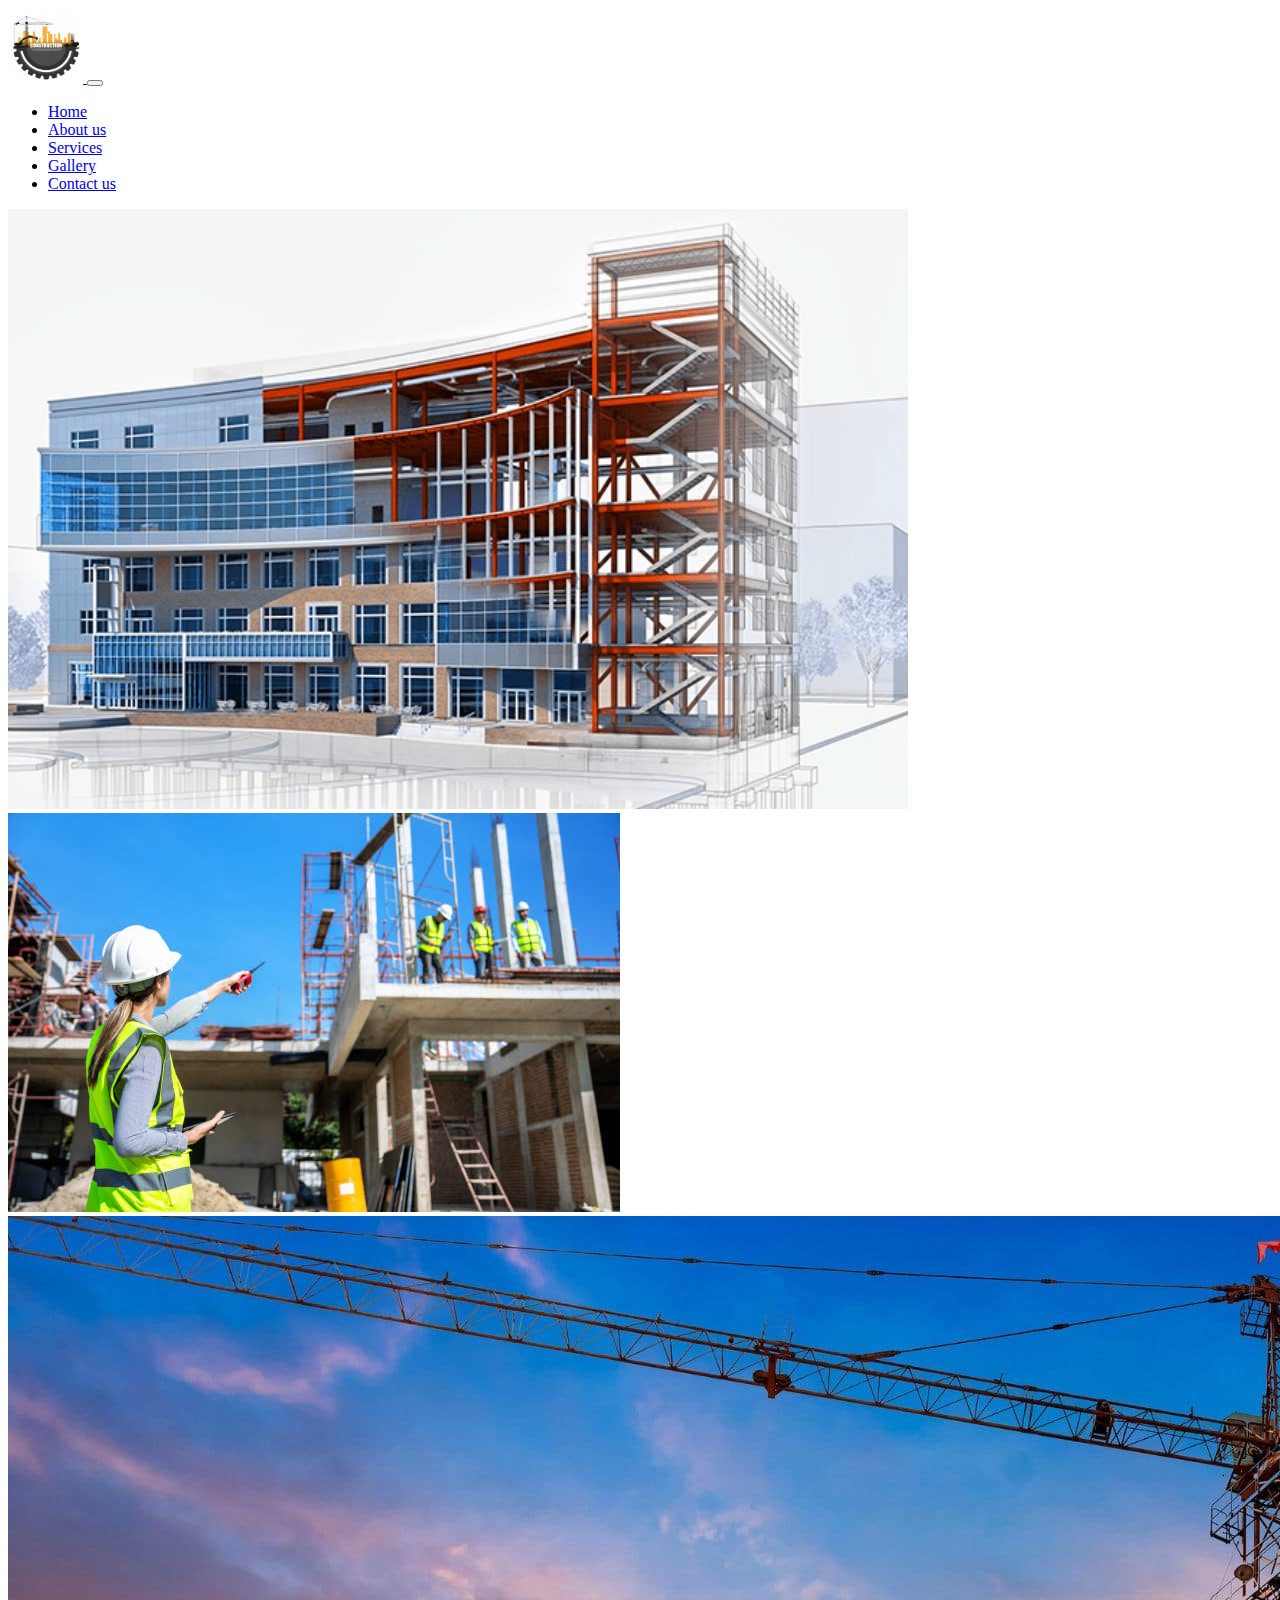
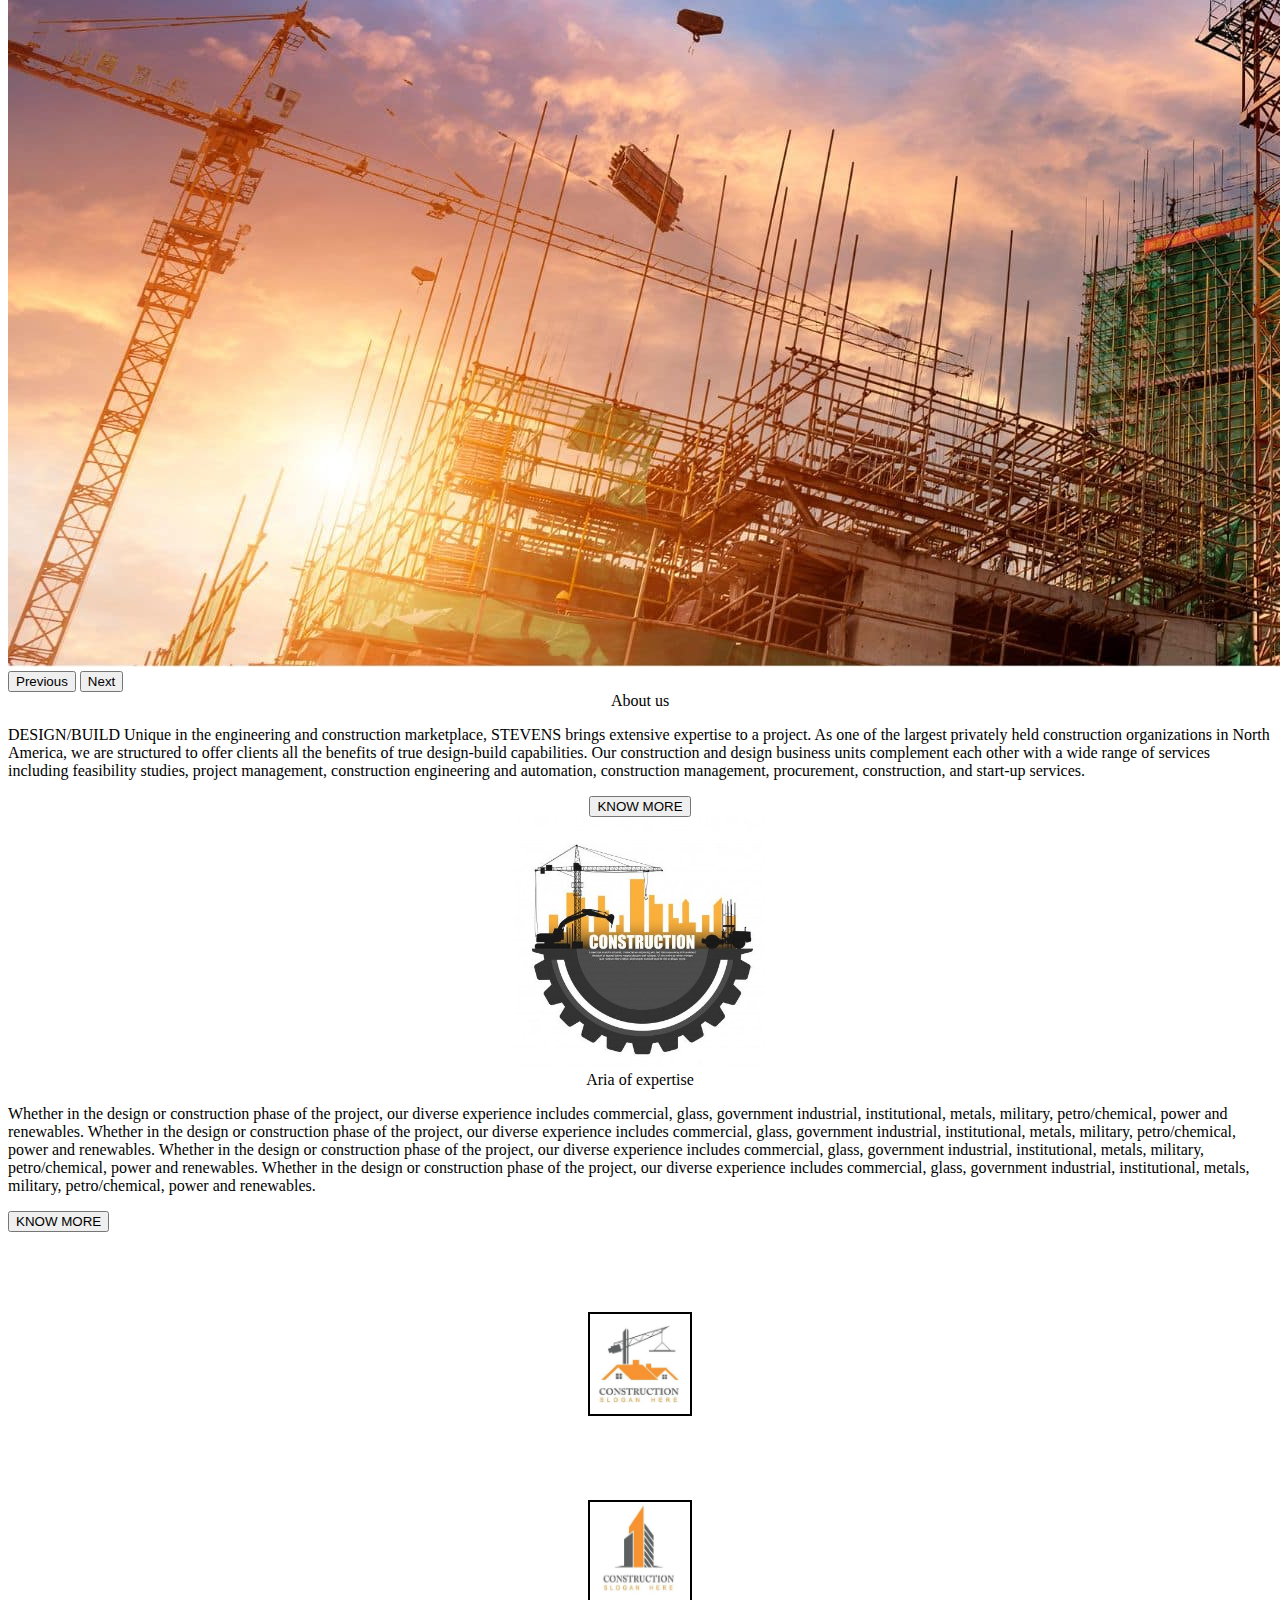
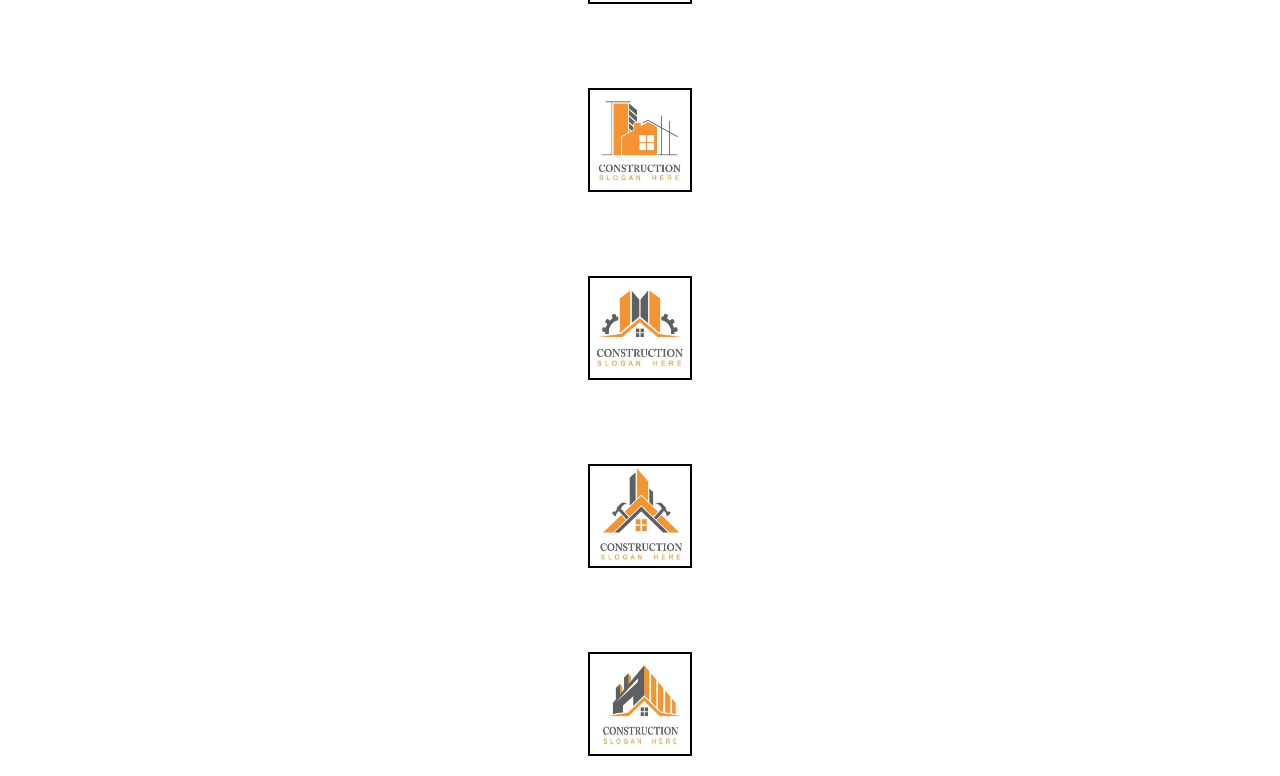
<file: index.html>
<!DOCTYPE html>
<html>
<head>
	<meta charset="utf-8">
	<meta name="viewport" content="width=device-width, initial-scale=1">
	<title>Home</title>
	<link href="https://cdn.jsdelivr.net/npm/bootstrap@5.0.2/dist/css/bootstrap.min.css" rel="stylesheet" integrity="sha384-EVSTQN3/azprG1Anm3QDgpJLIm9Nao0Yz1ztcQTwFspd3yD65VohhpuuCOmLASjC" crossorigin="anonymous">
	<script src="https://cdn.jsdelivr.net/npm/bootstrap@5.0.2/dist/js/bootstrap.bundle.min.js" integrity="sha384-MrcW6ZMFYlzcLA8Nl+NtUVF0sA7MsXsP1UyJoMp4YLEuNSfAP+JcXn/tWtIaxVXM" crossorigin="anonymous"></script>
	<link rel="stylesheet" type="text/css" href="style.css">
	<link rel="stylesheet" type="text/css" href="">
	
</head>
<body>
 <section class="header-section">
   <div class="container bg-warning ">
		<div class="row ">
				<nav class="navbar navbar-expand-lg  ">
				  <div class="container ">
				    <a class="navbar-brand" href="#">
				      <img src="./image/logo1.jpg" alt="" width="75" height="75">
				   		 </a>
						    <button class="navbar-toggler " type="button" data-bs-toggle="collapse" data-bs-target="#navbarNav" aria-controls="navbarNav" aria-expanded="false" aria-label="Toggle navigation">
						      <span class="navbar-toggler-icon"></span>
						    </button>
						   <div class="collapse navbar-collapse ms-5 ps-5" id="navbarNav">
					       <ul class="navbar-nav h3 me-auto mb-2 mb-lg-0 ">
					        <li class="nav-item ps-5">
					          <a class="nav-link active text-uppercase fw-bold text-secondary" aria-current="page" href="#">Home</a>
					        </li>
					        <li class="nav-item ps-4">
					          <a class="nav-link text-uppercase fw-bold text-secondary" href="#">About us</a>
					        </li>
					        <li class="nav-item ps-4">
					          <a class="nav-link text-uppercase fw-bold text-secondary" href="#">Services</a>
					        </li>
					        <li class="nav-item ps-4">
					          <a class="nav-link text-uppercase fw-bold text-secondary " href="#">Gallery</a>
					        </li>
					        <li class="nav-item ps-4">
					          <a class="nav-link  text-uppercase fw-bold text-secondary" href="#">Contact us</a>
					        </li>
					      </ul>
					    </div>
					  </div>
					</nav>
			</div>
		</div>
 </section>
 <section class="slide-section">
 	<div class="container w-100 ">
		<div class="row">
			<div class="col-lg-12  d-bock w-100 h-50 ">
				  <div id="carouselExampleControls" class="carousel slide " data-bs-ride="carousel">
					  <div class="carousel-inner ">
					    <div class="carousel-item active ">
					      <img src="./image/bg construction.jpg" class="d-block w-100  " alt="...">
					    </div>
					    <div class="carousel-item">
					      <img src="./image/bg construction1.jpg" class="d-block w-100 " alt="...">
					    </div>
					    <div class="carousel-item">
					      <img src="./image/bg construction2.jpg" class="d-block w-100 " alt="...">
					    </div>
							  </div>
							  <button class="carousel-control-prev" type="button" data-bs-target="#carouselExampleControls" data-bs-slide="prev">
							    <span class="carousel-control-prev-icon" aria-hidden="true"></span>
							    <span class="visually-hidden">Previous</span>
							  </button>
							  <button class="carousel-control-next" type="button" data-bs-target="#carouselExampleControls" data-bs-slide="next">
					    <span class="carousel-control-next-icon" aria-hidden="true"></span>
					    <span class="visually-hidden">Next</span>
					  </button>
					</div>
				  </div>
				</div>
			</div>
		</div>
	</div>
 </section>
 <section class="about-section">
 	<div class="container">
		<div class="row">
			<div class="col-sm-8  mt-5">
				<center class="text-orange mb-4 h2" >About us</center>
				<p>					DESIGN/BUILD
				Unique in the engineering and construction marketplace, STEVENS brings extensive expertise to a project. As one of the largest privately held construction organizations in North America, we are structured to offer clients all the benefits of true design-build capabilities. 

				Our construction and design business units complement each other with a wide range of services including feasibility studies, project management, construction engineering and automation, construction management, procurement, construction, and start-up services. </p>
				<center><div  class=" m-3"><button type="button" class="btn btn-light border">KNOW MORE</button></div></center>
			</div>
			<div class="col-sm-4  mt-5">
				<center><img src="./image/logo1.jpg " width="250px" height="250" class="p-4 mb-2"></center>
			</div>
		</div>
	</div>
</section>
<section class="ariaofexpertise-section">
	<script src="https://ajax.googleapis.com/ajax/libs/jquery/3.6.0/jquery.min.js"></script>
	<script type="text/javascript" src="script.js"></script>
 	<div class="container">
		<div class="row ">
			<div class="col-sm-4 bg-info "> 
				<center class="h2 text-white " >Aria of expertise </center>
					<p class="text-white ">Whether in the design or construction phase of the project, our diverse experience includes commercial, glass, government industrial, institutional, metals, military, petro/chemical, power and renewables.
					Whether in the design or construction phase of the project, our diverse experience includes commercial, glass, government industrial, institutional, metals, military, petro/chemical, power and renewables.
				Whether in the design or construction phase of the project, our diverse experience includes commercial, glass, government industrial, institutional, metals, military, petro/chemical, power and renewables.
				Whether in the design or construction phase of the project, our diverse experience includes commercial, glass, government industrial, institutional, metals, military, petro/chemical, power and renewables.</p> 
			
			<div  class=" m-3"><button type="button" class="btn btn-info border">KNOW MORE</button></div>
			</div>
			<div class="col-sm-8 bg-dark ">
				<div class="row h-50 ">
					<div class="col-sm-6 col-md-4 W-50 bg1 " style=" padding-top: 80px; cover;"><center><img src="./image/icon01.jpg"class=" W-50 center " ></center> </div>
					<div class="col-sm-6 col-md-4 W-50 bg2" style=" padding-top: 80px; background-size: cover;"><center><img src="./image/icon02.jpg"class=" W-50 center" ></center> </div>
					<div class="col-sm-6 col-md-4 W-50 bg3" style="padding-top: 80px; background-size: cover;"><center><img src="./image/icon03.jpg"class=" W-50 center" ></center> </div>
				</div>
				<div class="row h-50 ">
					<div class="col-sm-6 col-md-4 W-50 bg4"style="padding-top: 80px; background-size: cover;"><center><img src="./image/icon04.jpg"class=" W-50 center" ></center> </div>
					<div class="col-sm-6 col-md-4 W-50 bg5"style="padding-top: 80px; background-size: cover;"><center><img src="./image/icon05.jpg"class=" W-50 center" ></center> </div>
					<div class="col-sm-6 col-md-4 W-50 bg6"style="padding-top: 80px; background-size: cover;"><center><img src="./image/icon06.jpg"class=" W-50 center" ></center> </div>
				</div>
			</div>
		</div>
	</div>
</section>
<footer class=" footer pt-5 pb-4">
	<center><p class=" h5 "></p></center>
</footer> 

</body>
</html>
</file>
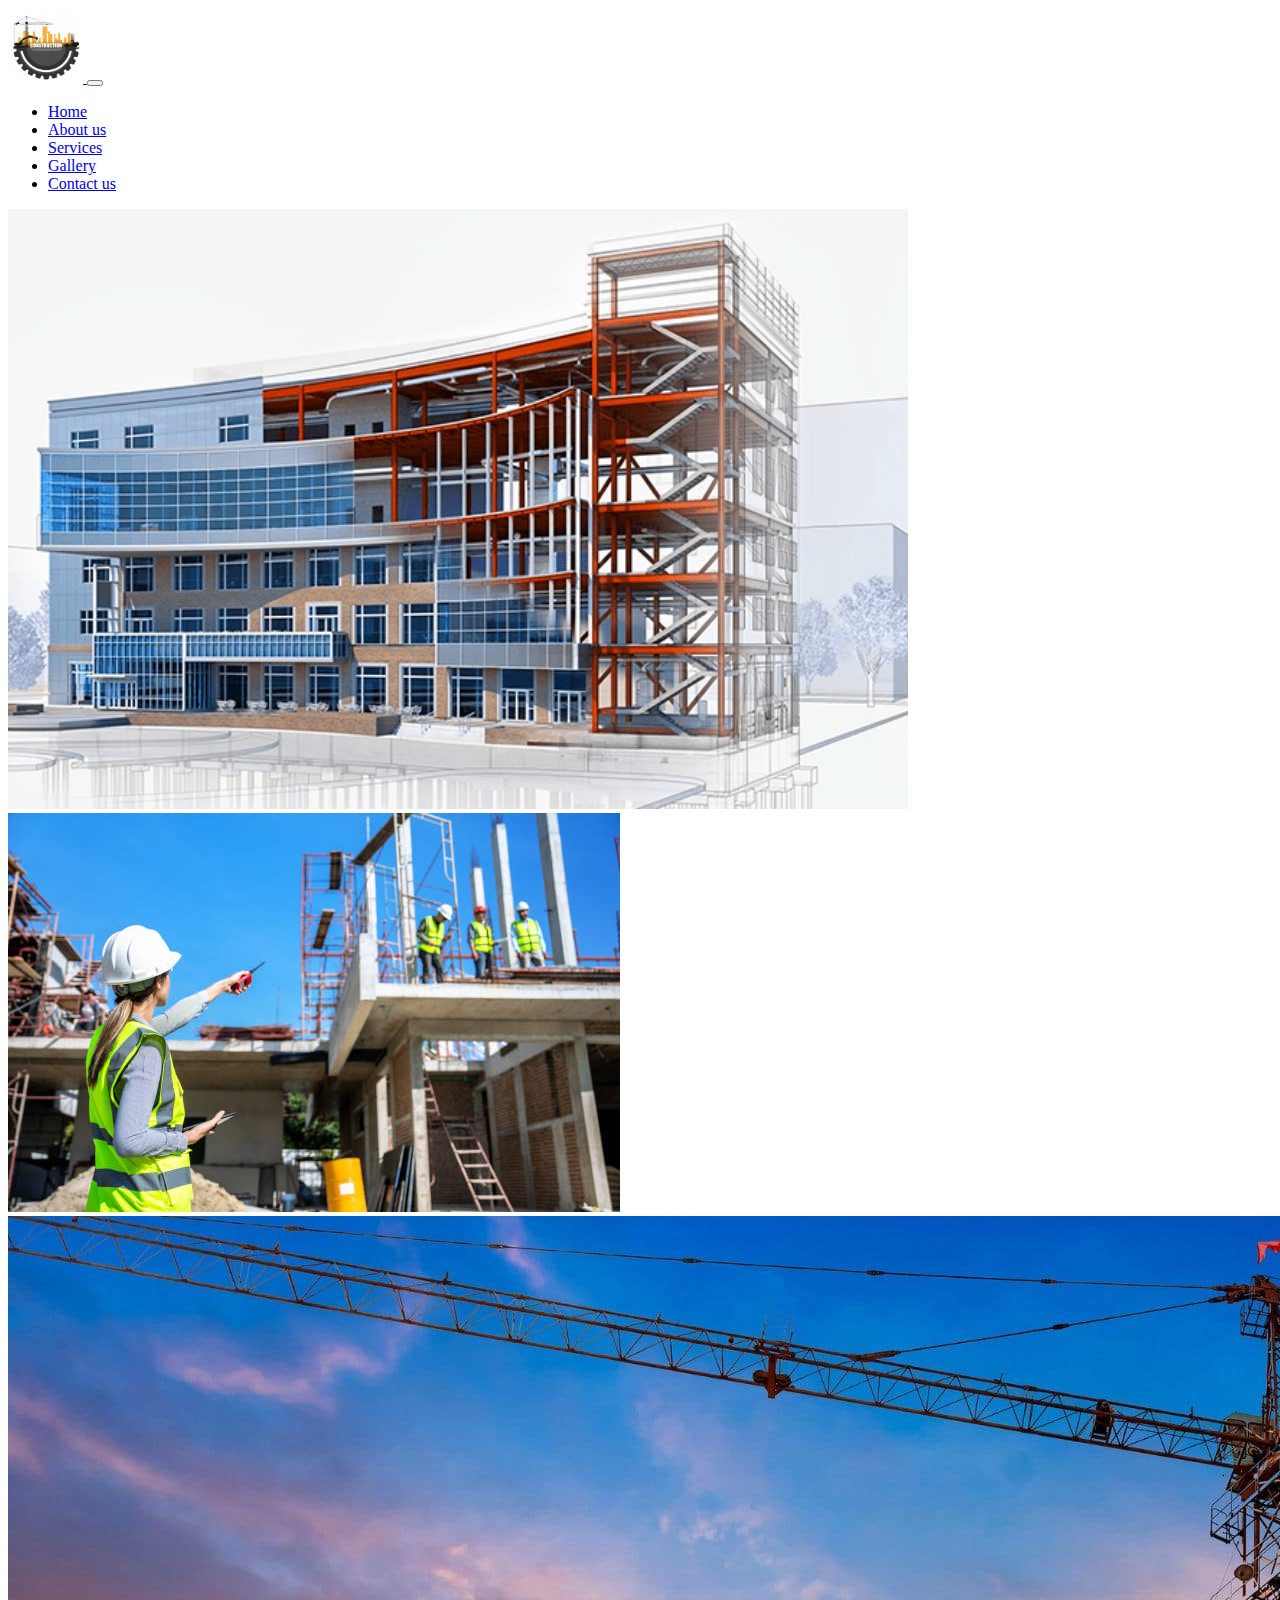
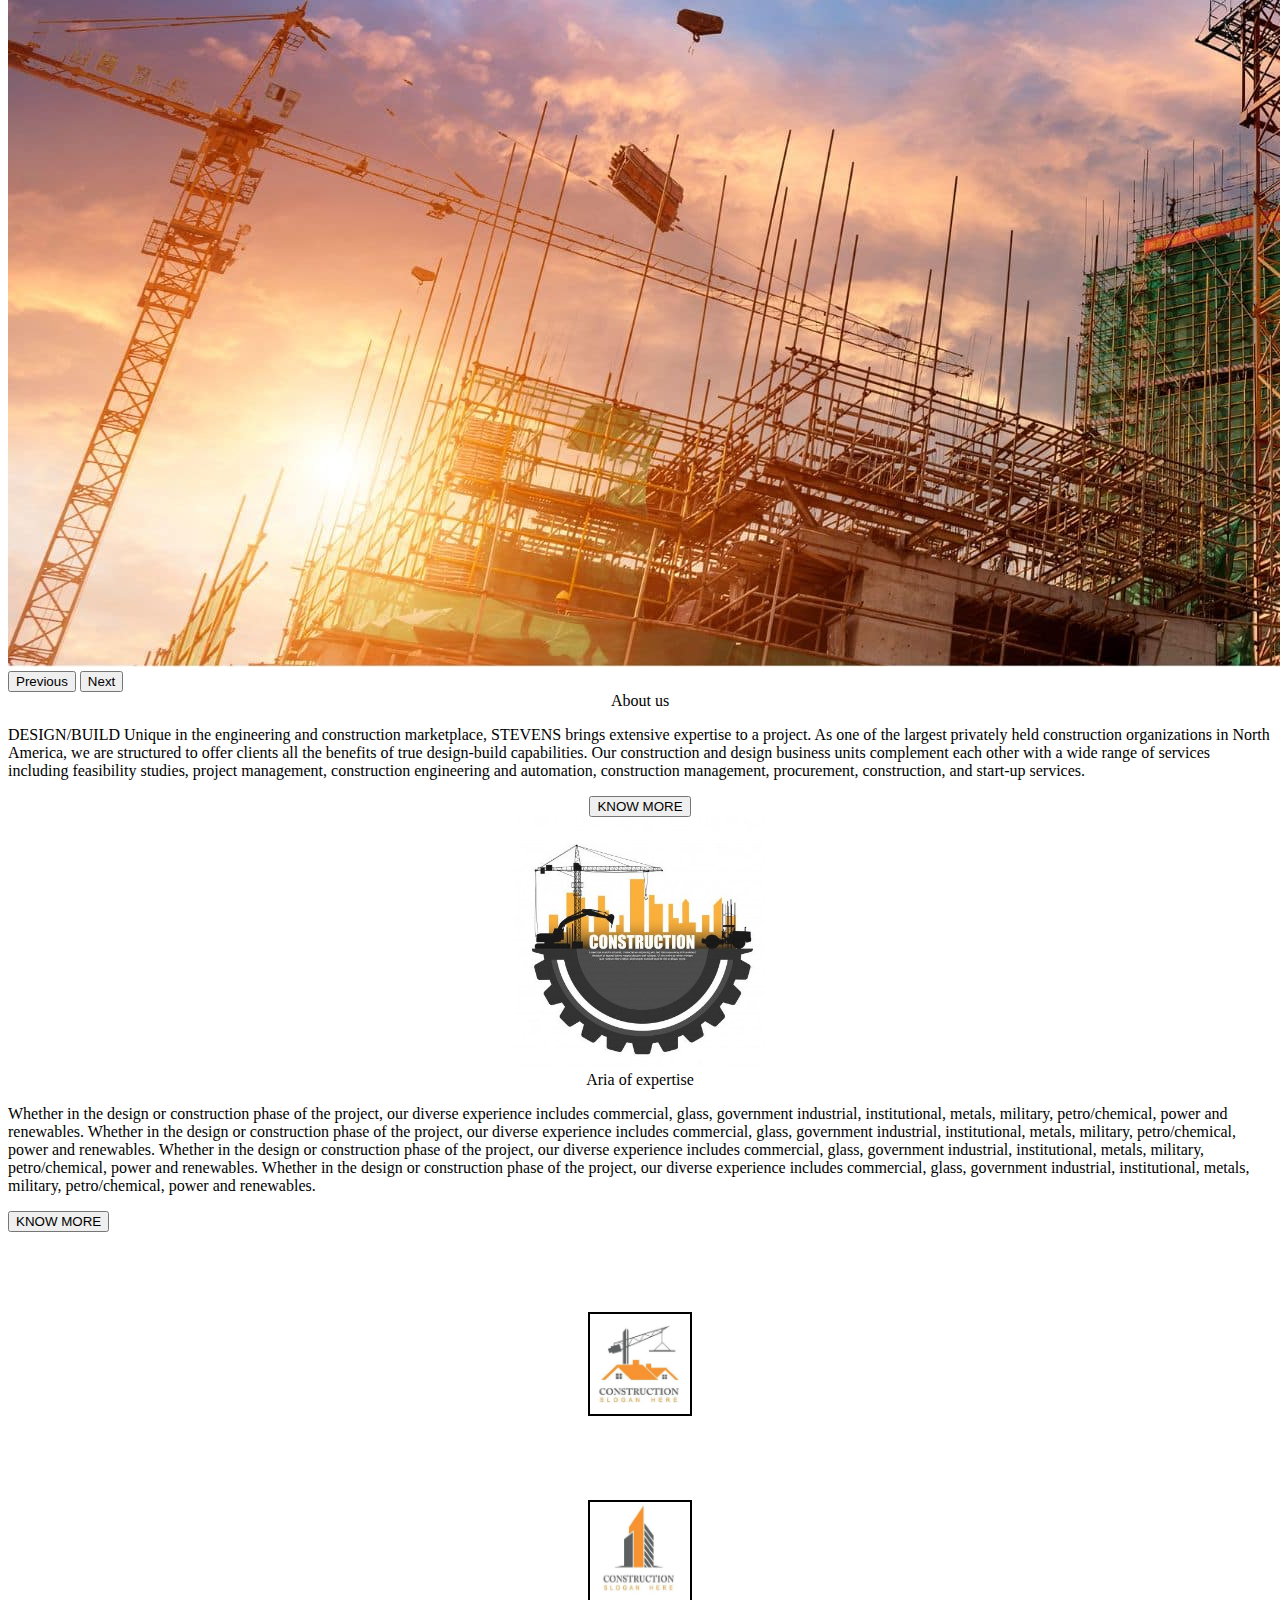
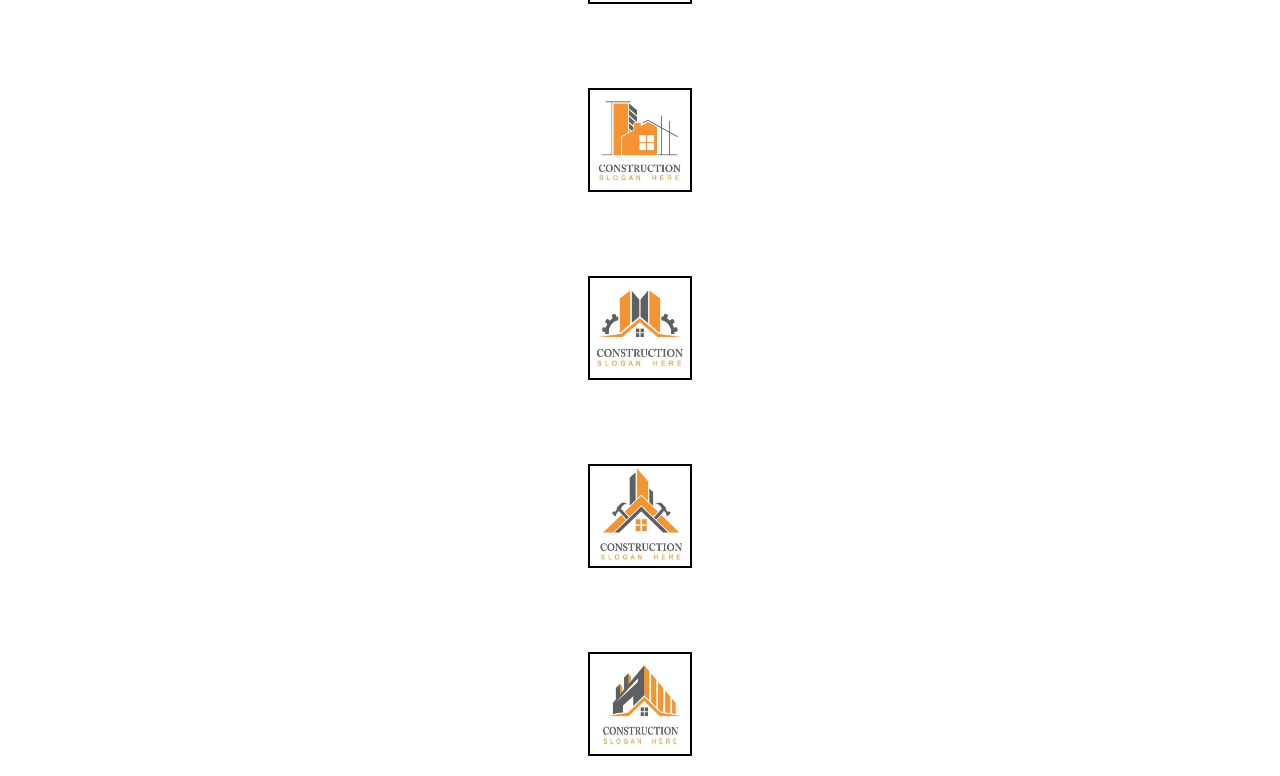
<file: intex.html>
<!DOCTYPE html>
<html>
<head>
	<meta charset="utf-8">
	<meta name="viewport" content="width=device-width, initial-scale=1">
	<title>Home</title>
	<link href="https://cdn.jsdelivr.net/npm/bootstrap@5.0.2/dist/css/bootstrap.min.css" rel="stylesheet" integrity="sha384-EVSTQN3/azprG1Anm3QDgpJLIm9Nao0Yz1ztcQTwFspd3yD65VohhpuuCOmLASjC" crossorigin="anonymous">
	<script src="https://cdn.jsdelivr.net/npm/bootstrap@5.0.2/dist/js/bootstrap.bundle.min.js" integrity="sha384-MrcW6ZMFYlzcLA8Nl+NtUVF0sA7MsXsP1UyJoMp4YLEuNSfAP+JcXn/tWtIaxVXM" crossorigin="anonymous"></script>
	<link rel="stylesheet" type="text/css" href="style.css">
	<link rel="stylesheet" type="text/css" href="">
	
</head>
<body>
 <section class="header-section">
   <div class="container bg-warning ">
		<div class="row ">
				<nav class="navbar navbar-expand-lg  ">
				  <div class="container ">
				    <a class="navbar-brand" href="#">
				      <img src="./image/logo1.jpg" alt="" width="75" height="75">
				   		 </a>
						    <button class="navbar-toggler " type="button" data-bs-toggle="collapse" data-bs-target="#navbarNav" aria-controls="navbarNav" aria-expanded="false" aria-label="Toggle navigation">
						      <span class="navbar-toggler-icon"></span>
						    </button>
						   <div class="collapse navbar-collapse ms-5 ps-5" id="navbarNav">
					      <ul class="navbar-nav h3 me-auto mb-2 mb-lg-0 ">
					        <li class="nav-item ps-5">
					          <a class="nav-link active text-uppercase fw-bold text-secondary" aria-current="page" href="#">Home</a>
					        </li>
					        <li class="nav-item ps-4">
					          <a class="nav-link text-uppercase fw-bold text-secondary" href="#">About us</a>
					        </li>
					        <li class="nav-item ps-4">
					          <a class="nav-link text-uppercase fw-bold text-secondary" href="#">Services</a>
					        </li>
					        <li class="nav-item ps-4">
					          <a class="nav-link text-uppercase fw-bold text-secondary " href="#">Gallery</a>
					        </li>
					        <li class="nav-item ps-4">
					          <a class="nav-link  text-uppercase fw-bold text-secondary" href="#">Contact us</a>
					        </li>
					      </ul>
					    </div>
					  </div>
					</nav>
			</div>
		</div>
 </section>
 <section class="slide-section">
 	<div class="container w-100 ">
		<div class="row">
			<div class="col-lg-12  d-bock w-100 h-50 ">
				  <div id="carouselExampleControls" class="carousel slide " data-bs-ride="carousel">
					  <div class="carousel-inner ">
					    <div class="carousel-item active ">
					      <img src="./image/bg construction.jpg" class="d-block w-100  " alt="...">
					    </div>
					    <div class="carousel-item">
					      <img src="./image/bg construction1.jpg" class="d-block w-100 " alt="...">
					    </div>
					    <div class="carousel-item">
					      <img src="./image/bg construction2.jpg" class="d-block w-100 " alt="...">
					    </div>
							  </div>
							  <button class="carousel-control-prev" type="button" data-bs-target="#carouselExampleControls" data-bs-slide="prev">
							    <span class="carousel-control-prev-icon" aria-hidden="true"></span>
							    <span class="visually-hidden">Previous</span>
							  </button>
							  <button class="carousel-control-next" type="button" data-bs-target="#carouselExampleControls" data-bs-slide="next">
					    <span class="carousel-control-next-icon" aria-hidden="true"></span>
					    <span class="visually-hidden">Next</span>
					  </button>
					</div>
				  </div>
				</div>
			</div>
		</div>
	</div>
 </section>
 <section class="about-section">
 	<div class="container">
		<div class="row">
			<div class="col-sm-8  mt-5">
				<center class="text-orange mb-4 h2" >About us</center>
				<p>					DESIGN/BUILD
				Unique in the engineering and construction marketplace, STEVENS brings extensive expertise to a project. As one of the largest privately held construction organizations in North America, we are structured to offer clients all the benefits of true design-build capabilities. 

				Our construction and design business units complement each other with a wide range of services including feasibility studies, project management, construction engineering and automation, construction management, procurement, construction, and start-up services. </p>
				<center><div  class=" m-3"><button type="button" class="btn btn-light border">KNOW MORE</button></div></center>
			</div>
			<div class="col-sm-4  mt-5">
				<center><img src="./image/logo1.jpg " width="250px" height="250" class="p-4 mb-2"></center>
			</div>
		</div>
	</div>
</section>
<section class="ariaofexpertise-section">
	<script src="https://ajax.googleapis.com/ajax/libs/jquery/3.6.0/jquery.min.js"></script>
	<script type="text/javascript" src="script.js"></script>
 	<div class="container">
		<div class="row ">
			<div class="col-sm-4 bg-info "> 
				<center class="h2 text-white " >Aria of expertise </center>
					<p class="text-white ">Whether in the design or construction phase of the project, our diverse experience includes commercial, glass, government industrial, institutional, metals, military, petro/chemical, power and renewables.
					Whether in the design or construction phase of the project, our diverse experience includes commercial, glass, government industrial, institutional, metals, military, petro/chemical, power and renewables.
				Whether in the design or construction phase of the project, our diverse experience includes commercial, glass, government industrial, institutional, metals, military, petro/chemical, power and renewables.
				Whether in the design or construction phase of the project, our diverse experience includes commercial, glass, government industrial, institutional, metals, military, petro/chemical, power and renewables.</p> 
			
			<div  class=" m-3"><button type="button" class="btn btn-info border">KNOW MORE</button></div>
			</div>
			<div class="col-sm-8 bg-dark ">
				<div class="row h-50 ">
					<div class="col-sm-6 col-md-4 W-50 bg1 " style=" padding-top: 80px; cover;"><center><img src="./image/icon01.jpg"class=" W-50 center " ></center> </div>
					<div class="col-sm-6 col-md-4 W-50 bg2" style=" padding-top: 80px; background-size: cover;"><center><img src="./image/icon02.jpg"class=" W-50 center" ></center> </div>
					<div class="col-sm-6 col-md-4 W-50 bg3" style="padding-top: 80px; background-size: cover;"><center><img src="./image/icon03.jpg"class=" W-50 center" ></center> </div>
				</div>
				<div class="row h-50 ">
					<div class="col-sm-6 col-md-4 W-50 bg4"style="padding-top: 80px; background-size: cover;"><center><img src="./image/icon04.jpg"class=" W-50 center" ></center> </div>
					<div class="col-sm-6 col-md-4 W-50 bg5"style="padding-top: 80px; background-size: cover;"><center><img src="./image/icon05.jpg"class=" W-50 center" ></center> </div>
					<div class="col-sm-6 col-md-4 W-50 bg6"style="padding-top: 80px; background-size: cover;"><center><img src="./image/icon06.jpg"class=" W-50 center" ></center> </div>
				</div>
			</div>
		</div>
	</div>
</section>
<footer class=" footer pt-5 pb-4">
	<center><p class=" h5 "></p></center>
</footer> 

</body>
</html>
</file>
<file: style.css>
@media(max-width:766px){
    .header-section img,ul,li,a,button,h3{
        margin-left: 10px;
        font-size:20px ;
        }

}
@media(max-width:1000){
	.header-section ul,li,a,h3{
        margin-left: 3px;
        font-size:8px;}
    .header-section img {
    	width:50px;
    	hight :50px;
    }
	h3{font-size: medium;}

    .slide-section .carousel-caption h1 {
        font-size: 20px;
    } 
    .ariaofexpertise-section img,button,p{
        margin-left: 10px;
        font-size:14px ;
        align-content: center;
	}
    .about-section p,img,{
		margin-left: 8px;
		margin-right: 12px;
		align-content: center;
		font-size: 16;
	}    
}
@media(max-width:765px){
	.about-section p,img,{
		margin-left: 10px;
		margin-right: 12px;
		align-content: center;
		font-size: 16;
	}

}
@media(max-width: 400px){
	.footer p{
		margin-left: 10px;
		margin-right: 10px;
	}
	.header-section img,button,h3{
        margin-left: 10px;
        font-size:15px ;
    }
    .ariaofexpertise-section img,button,p{
        margin-left: 5px;
        font-size:12px ;
	}
	.ariaofexpertise-section img,{

	margin-top: 50;	     
    
	}
}
.center{
		text-align: center;
		width: 100PX;
		height: 100PX;
		border: 2px solid black;
			}
</file>
